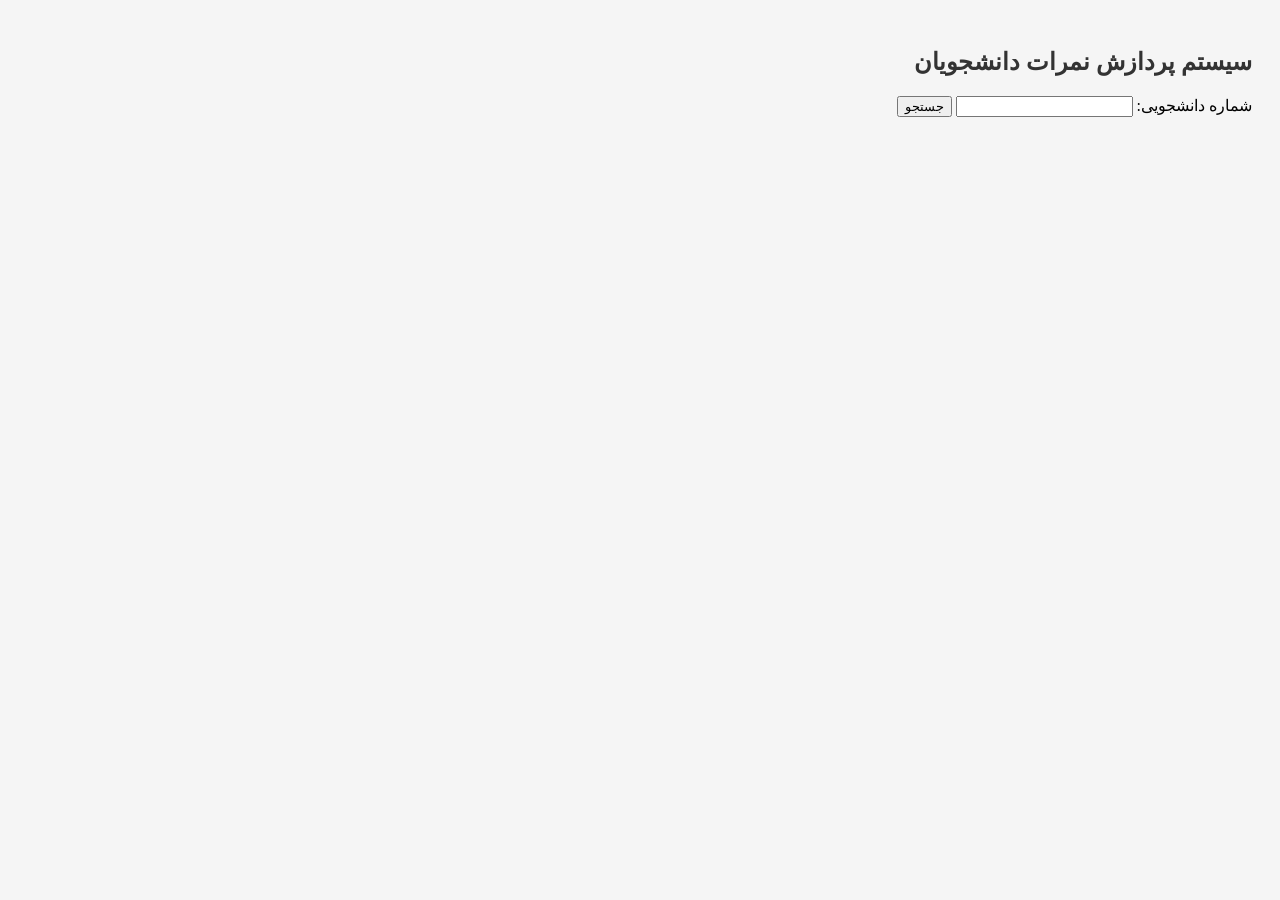
<file: Computer Workshop/Homework/Set 8/Files/index.html>
<!DOCTYPE html>
<html lang="fa">
<head>
    <meta charset="UTF-8">
    <title>پردازش نمرات دانشجویان</title>
    <link rel="stylesheet" href="style.css">
</head>
<body>

<h2>سیستم پردازش نمرات دانشجویان</h2>

<form action="grades_processor.php" method="post" onsubmit="return validateForm()">
    <label>شماره دانشجویی:</label>
    <input type="number" name="student_id" id="student_id">
    <button type="submit">جستجو</button>
</form>

<p id="error"></p>

<script src="script.js"></script>
</body>
</html>
</file>
<file: Computer Workshop/Homework/Set 8/Files/style.css>
body {
    font-family: "B Nazanin";
    direction: rtl;
    background-color: #f5f5f5;
    padding: 20px;
}

h2 {
    color: #333;
}

table {
    border-collapse: collapse;
    width: 100%;
    background-color: white;
    margin-top: 20px;
}

th, td {
    border: 1px solid #444;
    padding: 6px;
    text-align: center;
}

th {
    background-color: #eaeaea;
}

form {
    margin-top: 20px;
}

#error {
    color: red;
    margin-top: 10px;
}
</file>
